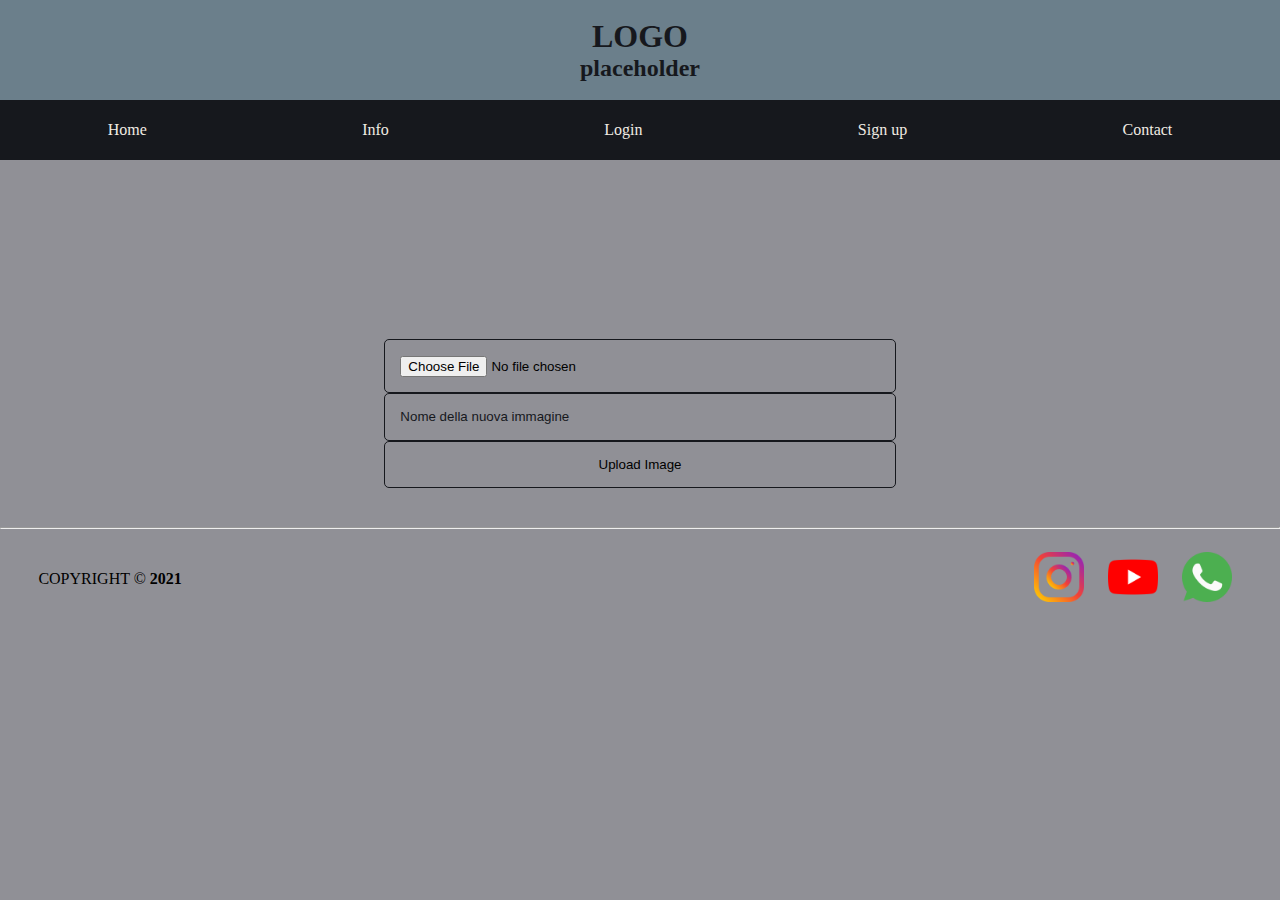
<file: prova1/admin.html>
<!DOCTYPE html>
<html lang="it">
<head>
    <meta charset="UTF-8">
    <meta name="viewport" content="width=device-width, initial-scale=1.0">
    <title>Prova 1</title>
    <link rel="stylesheet" href="css/master.css">
    <script src="js/index.js" defer></script>
    <script src="js/admin.js" defer></script>
</head>
<body>
    <!-- HEADER -->
    <div class="header">
        <h1>LOGO</h1>
        <h2>placeholder</h2>
    </div>
    <!-- FINE HEADER -->
    
    <!-- NAVBAR -->
    <ul id="navbar">
        <li class="navbar-item"><a href="index.html" class="navbar-link">Home</a></li>
        <li class="navbar-item"><a href="second.html" class="navbar-link">Info</a></li>
        <li class="navbar-item"><a href="login.html" class="navbar-link">Login</a></li>
        <li class="navbar-item"><a href="signup.html" class="navbar-link">Sign up</a></li>
        <li class="navbar-item"><a href="contattati.html" class="navbar-link">Contact</a></li>
    </ul>

    <!-- FINE NAVBAR -->

   


   <div class="container">
       <div id="data-container"></div>
   </div>

   <div class="container">
    <div class="login">
         <form action="php/upload.php" method="post" enctype="multipart/form-data">
             <div class="vertical">
                 <input type="file" name="fileToUpload" id="fileToUpload">
                 <input type="text" name="nome" id="nome" placeholder="Nome della nuova immagine">
                 <input type="submit" value="Upload Image" name="submit" id="submit">
             </div>
         </form>
    </div>
</div>

   <hr>
    <!-- FOOTER -->
    <div class="footer">
        <p>COPYRIGHT &copy <b>2021</b></p>
        <div class="link-social">
            <a href=""><img src="immagini/instagram (1).png" class="icon"></a>
            <a href=""><img src="immagini/youtube (1).png" class="icon"></a>
            <a href=""><img src="immagini/whatsapp.png" class="icon"></a>
        </div>
        
    </div>
    <!-- FINE FOOTER -->

</body>
</html>
</file>
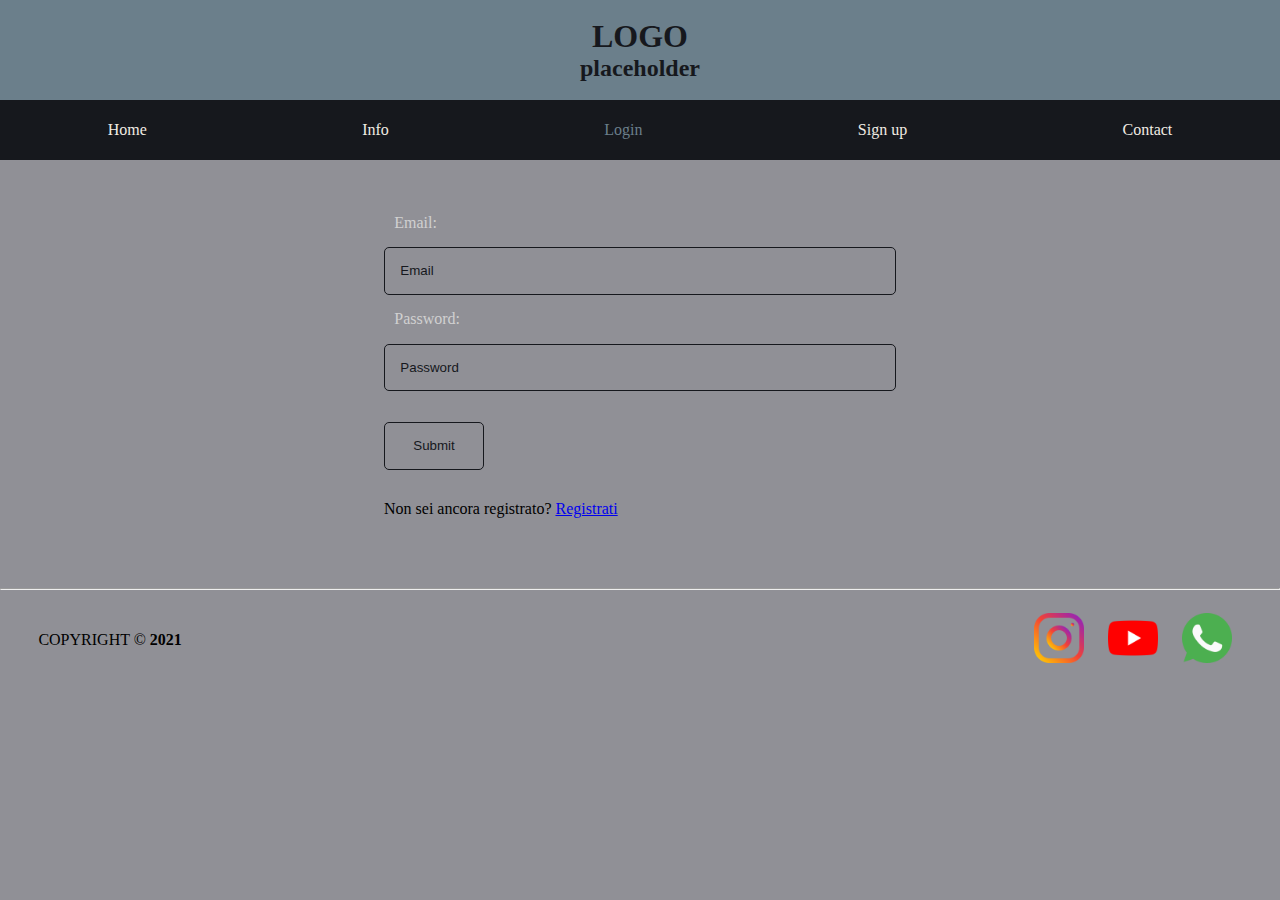
<file: prova1/login.html>
<!DOCTYPE html>
<html lang="en">
<head>
    <meta charset="UTF-8">
    <meta name="viewport" content="width=device-width, initial-scale=1.0">
    <title>Prova 1</title>
    <link rel="stylesheet" href="css/master.css">
    <script src="js/index.js" defer></script>
</head>
<body>
    <!-- HEADER -->
    <div class="header">
        <h1>LOGO</h1>
        <h2>placeholder</h2>
    </div>
    <!-- FINE HEADER -->
    
    <!-- NAVBAR -->
    <ul id="navbar">
        <li class="navbar-item"><a href="index.html" class="navbar-link">Home</a></li>
        <li class="navbar-item"><a href="second.html" class="navbar-link">Info</a></li>
        <li class="navbar-item"><a href="login.html" class="navbar-link">Login</a></li>
        <li class="navbar-item"><a href="signup.html" class="navbar-link">Sign up</a></li>
        <li class="navbar-item"><a href="contattati.html" class="navbar-link">Contact</a></li>
    </ul>

    <!-- FINE NAVBAR -->

   <div class="container">
       <div class="login">
            <form action="php/login.php" method="post">
                <div class="vertical">
                    <label for="email">Email:</label>
                    <input type="email" name="email" id="email" placeholder="Email">
                    <label for="password">Password:</label>
                    <input type="password" name="password" id="password" placeholder="Password">
                    <input type="submit" class="submit">
                </div>
        </form>
        <p>Non sei ancora registrato? <a href="signup.html">Registrati</a></p>
       </div>
   </div>

   <hr>
    <!-- FOOTER -->
    <div class="footer">
        <p>COPYRIGHT &copy <b>2021</b></p>
        <div class="link-social">
            <a href=""><img src="immagini/instagram (1).png" class="icon"></a>
            <a href=""><img src="immagini/youtube (1).png" class="icon"></a>
            <a href=""><img src="immagini/whatsapp.png" class="icon"></a>
        </div>
        
    </div>
    <!-- FINE FOOTER -->

</body>
</html>
</file>
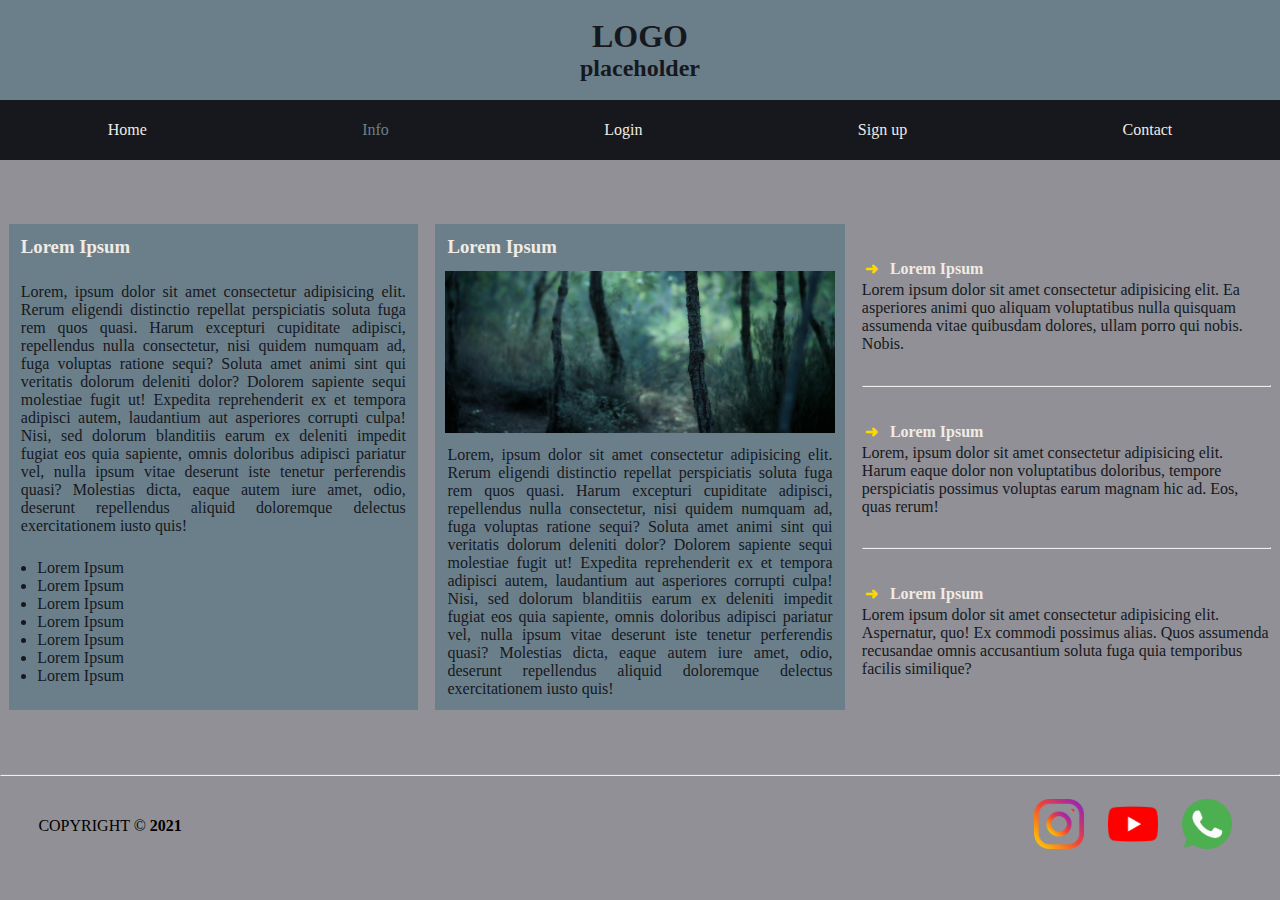
<file: prova1/second.html>
<!DOCTYPE html>
<html lang="en">
<head>
    <meta charset="UTF-8">
    <meta name="viewport" content="width=device-width, initial-scale=1.0">
    <title>Prova 1</title>
    <link rel="stylesheet" href="css/master.css">
    <script src="js/index.js" defer></script>
</head>
<body>
    <!-- HEADER -->
    <div class="header">
        <h1>LOGO</h1>
        <h2>placeholder</h2>
    </div>
    <!-- FINE HEADER -->

    <!-- NAVBAR -->
    <ul id="navbar">
        <li class="navbar-item"><a href="index.html" class="navbar-link">Home</a></li>
        <li class="navbar-item"><a href="second.html" class="navbar-link">Info</a></li>
        <li class="navbar-item"><a href="login.html" class="navbar-link">Login</a></li>
        <li class="navbar-item"><a href="signup.html" class="navbar-link">Sign up</a></li>
        <li class="navbar-item"><a href="contattati.html" class="navbar-link">Contact</a></li>
    </ul>
    <!-- FINE NAVBAR -->

 

    <div class="bottom-box">
        <div class="box">
            <h3>Lorem Ipsum</h3>
            <p>Lorem, ipsum dolor sit amet consectetur adipisicing elit. Rerum eligendi distinctio repellat perspiciatis soluta fuga rem quos quasi. Harum excepturi cupiditate adipisci, repellendus nulla consectetur, nisi quidem numquam ad, fuga voluptas ratione sequi? Soluta amet animi sint qui veritatis dolorum deleniti dolor? Dolorem sapiente sequi molestiae fugit ut! Expedita reprehenderit ex et tempora adipisci autem, laudantium aut asperiores corrupti culpa! Nisi, sed dolorum blanditiis earum ex deleniti impedit fugiat eos quia sapiente, omnis doloribus adipisci pariatur vel, nulla ipsum vitae deserunt iste tenetur perferendis quasi? Molestias dicta, eaque autem iure amet, odio, deserunt repellendus aliquid doloremque delectus exercitationem iusto quis!</p>
            <ul>
                <li>Lorem Ipsum</li>
                <li>Lorem Ipsum</li>
                <li>Lorem Ipsum</li>
                <li>Lorem Ipsum</li>
                <li>Lorem Ipsum</li>
                <li>Lorem Ipsum</li>
                <li>Lorem Ipsum</li>
                
            </ul>
        </div>
        <div class="box">
            <h3>Lorem Ipsum</h3>
            <img src="immagini/banner2.jpg" alt="">
            <p>Lorem, ipsum dolor sit amet consectetur adipisicing elit. Rerum eligendi distinctio repellat perspiciatis soluta fuga rem quos quasi. Harum excepturi cupiditate adipisci, repellendus nulla consectetur, nisi quidem numquam ad, fuga voluptas ratione sequi? Soluta amet animi sint qui veritatis dolorum deleniti dolor? Dolorem sapiente sequi molestiae fugit ut! Expedita reprehenderit ex et tempora adipisci autem, laudantium aut asperiores corrupti culpa! Nisi, sed dolorum blanditiis earum ex deleniti impedit fugiat eos quia sapiente, omnis doloribus adipisci pariatur vel, nulla ipsum vitae deserunt iste tenetur perferendis quasi? Molestias dicta, eaque autem iure amet, odio, deserunt repellendus aliquid doloremque delectus exercitationem iusto quis!</p>
        </div>
        <div id="card-box">
            <div class="card">
                <h4><span>&#10140</span>Lorem Ipsum</h4>
                <p>Lorem ipsum dolor sit amet consectetur adipisicing elit. Ea asperiores animi quo aliquam voluptatibus nulla quisquam assumenda vitae quibusdam dolores, ullam porro qui nobis. Nobis.</p>
            </div>
            <hr>
            <div class="card">
                <h4><span>&#10140</span>Lorem Ipsum</h4>
                <p>Lorem, ipsum dolor sit amet consectetur adipisicing elit. Harum eaque dolor non voluptatibus doloribus, tempore perspiciatis possimus voluptas earum magnam hic ad. Eos, quas rerum!</p>
            </div>
            <hr>
            <div class="card">
                <h4><span>&#10140</span>Lorem Ipsum</h4>
                <p>Lorem ipsum dolor sit amet consectetur adipisicing elit. Aspernatur, quo! Ex commodi possimus alias. Quos assumenda recusandae omnis accusantium soluta fuga quia temporibus facilis similique?</p>
            </div>
        </div>
    </div>
        
    <hr> 
    <!-- FOOTER -->
    <div class="footer">
        <p>COPYRIGHT &copy <b>2021</b></p>
        <div class="link-social">
            <a href=""><img src="immagini/instagram (1).png" class="icon"></a>
            <a href=""><img src="immagini/youtube (1).png" class="icon"></a>
            <a href=""><img src="immagini/whatsapp.png" class="icon"></a>
        </div>
        
    </div>
    <!-- FINE FOOTER -->

</body>
</html>
</file>
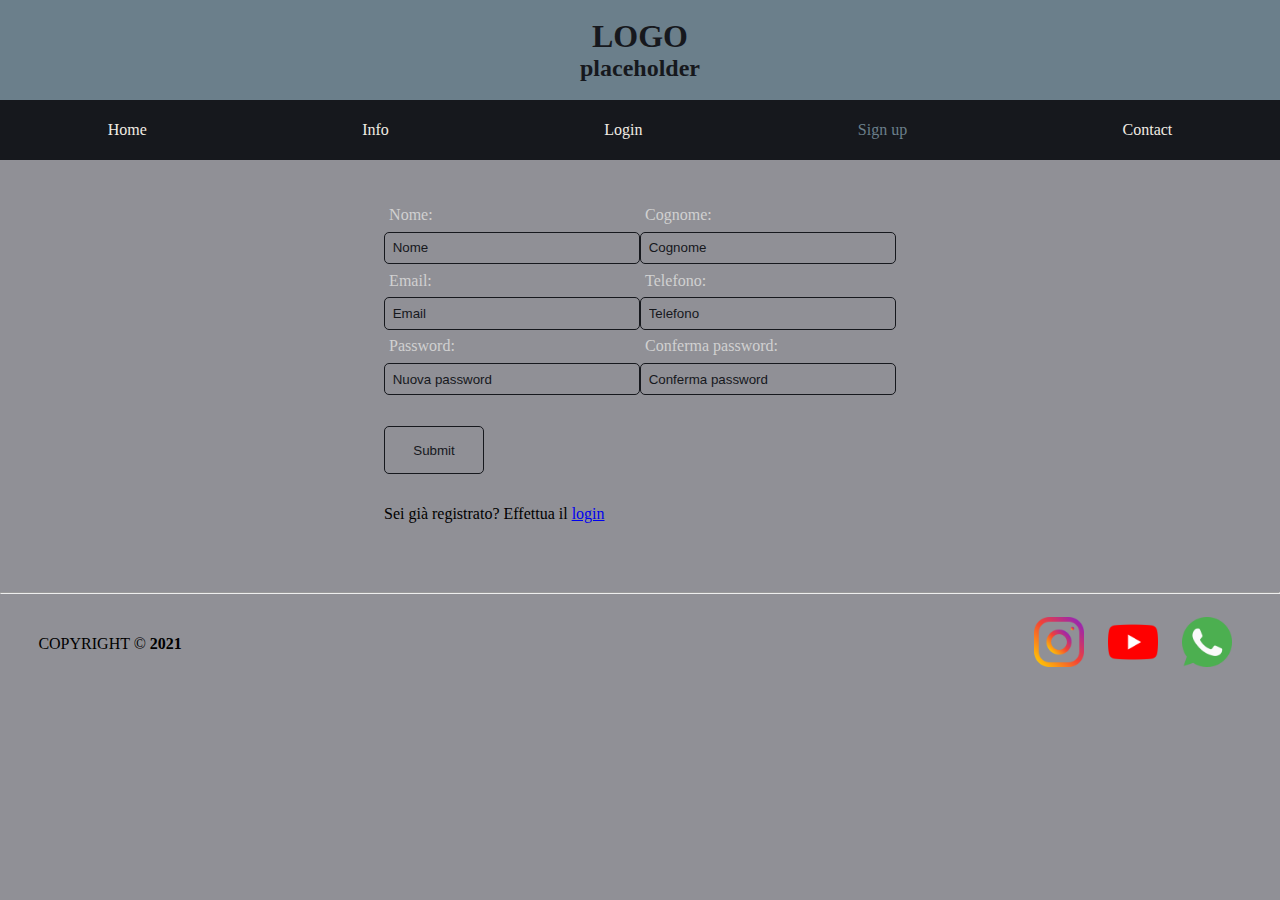
<file: prova1/signup.html>
<!DOCTYPE html>
<html lang="en">
<head>
    <meta charset="UTF-8">
    <meta name="viewport" content="width=device-width, initial-scale=1.0">
    <title>Prova 1</title>
    <link rel="stylesheet" href="css/master.css">
    <script src="js/index.js" defer></script>
</head>
<body>
    <!-- HEADER -->
    <div class="header">
        <h1>LOGO</h1>
        <h2>placeholder</h2>
    </div>
    <!-- FINE HEADER -->
    
    <!-- NAVBAR -->
    <ul id="navbar">
        <li class="navbar-item"><a href="index.html" class="navbar-link">Home</a></li>
        <li class="navbar-item"><a href="second.html" class="navbar-link">Info</a></li>
        <li class="navbar-item"><a href="login.html" class="navbar-link">Login</a></li>
        <li class="navbar-item"><a href="signup.html" class="navbar-link">Sign up</a></li>
        <li class="navbar-item"><a href="contattati.html" class="navbar-link">Contact</a></li>
    </ul>

    <!-- FINE NAVBAR -->

   <div class="container">
       <div class="login">
            <form action="php/signup.php" method="POST">
                <div class="vertical">
                    <div class="inline">
                        <div class="vertical">
                            <label for="nome">Nome:</label>
                            <input type="text" name="nome" id="nome" placeholder="Nome">
                        </div>
                        <div class="vertical">
                            <label for="cognome">Cognome:</label>
                            <input type="text" name="cognome" id="cognome" placeholder="Cognome">
                        </div>
                    </div>
                    <div class="inline">
                        <div class="vertical">
                            <label for="email">Email:</label>
                            <input type="text" name="email" id="email" placeholder="Email">
                        </div>
                        <div class="vertical">
                            <label for="telefono">Telefono:</label>
                            <input type="text" name="telefono" id="telefono" placeholder="Telefono">
                        </div>
                    </div>
                    <div class="inline">
                        <div class="vertical">
                            <label for="nuovaPassword">Password:</label>
                            <input type="password" name="nuovaPassword" id="nuovaPassword" placeholder="Nuova password">
                        </div>
                        <div class="vertical">
                            <label for="confermaPassword">Conferma password:</label>
                            <input type="password" name="confermaPassword" id="confermaPassword" placeholder="Conferma password">
                        </div>
                    </div>
                    <input type="submit" class="submit">
                </div>
        </form>
        <p>Sei già registrato? Effettua il <a href="login.html">login</a></p>
       </div>
   </div>

   <hr>
    <!-- FOOTER -->
    <div class="footer">
        <p>COPYRIGHT &copy <b>2021</b></p>
        <div class="link-social">
            <a href=""><img src="immagini/instagram (1).png" class="icon"></a>
            <a href=""><img src="immagini/youtube (1).png" class="icon"></a>
            <a href=""><img src="immagini/whatsapp.png" class="icon"></a>
        </div>
        
    </div>
    <!-- FINE FOOTER -->

</body>
</html>
</file>
<file: prova1/css/master.css>
*{
    padding: 0;
    margin: 0;
}

body {
    background: #909096;
}

/* HEADER ----------------------------------------------*/
.header{
    height: 100px;
    background: #6B7F8B;
    display: flex;
    flex-direction: column;
    justify-content: center;
    align-items: center;
    color: #16181D  ;
}
/* FINE HEADER ----------------------------------------- */


/* NAVBAR -------------------------------------------*/
#navbar{
    display: flex;
    justify-content: space-around;
    align-items: center;
    background: #16181D;
    height: 60px;
    position: sticky;
    top: 0;
}

.navbar-item{
    list-style: none;
}

.navbar-link{
    text-decoration: none;
}

.active {
    color: #6B7F8B;
}

.normal {
    color: #F0EBE3;
}

.navbar-link:hover{
    color: #F0EBE3;
}
/* FINE NAVBAR ----------------------------------------------- */

/* FOOTER ------------------------------------------------------------------------- */
.footer{
    height: 100px;
    display: flex;
    justify-content: space-between;
    align-items: center;
    margin: 0 3%;
}

.icon{
    width: 50px;
    margin: 0 10px 0 10px;
}
/* FINE FOOTER --------------------------------------------------------------------- */


/* ++++++++++++++++++++++++++++++++++++++++++++++++++++++++++++++++++++++++++++++++++++++++++++++++++++++++++++ */
/* INDEX  -----------------------------------------------------------------------------------*/

#banner {
    display: flex;
    flex-direction: column;
    justify-content: center;
    align-items: center;
    width: 100%;
    margin-bottom: 5%;
    /* background-image: url('../immagini/slider/luna.jpg'); */
    height: 600px;
    background-position: center;
    background-repeat: no-repeat; 
    background-size: cover;
}

#slider {
    align-self: center;
    display: flex;
    justify-content: space-between;
    align-items: center;
    width: 90%;
}

#slider p  {
    color: #F0EBE3;
    font-size: 350%;
}

#slider p:hover{
    color: #16181D;
    cursor: pointer;
}

/* TOP-box */
#top-box-container {
    display: flex;
    justify-content: center;
    width: 100%;
}

.top-box {
    display: flex;
    background: #6B7F8B;
    width: 50%;
}

.top-box img {
    width: 40%;
    margin: 2%;
}

.top-box .text-box{
    margin: 2%;
}

.text-box h3 {
    margin-bottom: 20px;
    color: #16181D;
}

.text-box p {
    text-align: justify;
    color: #F0EBE3;
}

#hr {
    margin-top: 5%;
}

/* FINE INDEX  -----------------------------------------------------------------------------------*/
/* ++++++++++++++++++++++++++++++++++++++++++++++++++++++++++++++++++++++++++++++++++++++++++++++++++++++++++++ */


/* ++++++++++++++++++++++++++++++++++++++++++++++++++++++++++++++++++++++++++++++++++++++++++++++++++++++++++++ */
/* SECOND  -----------------------------------------------------------------------------------*/

.bottom-box {
    margin: 5% 0;
    display: flex;
    justify-content: space-around;
}

.box {
    width: 32%;
    background: #6B7F8B;
    color: #16181D;
    display: flex;
    flex-direction: column;
}

.box h3 {
    color: #F0EBE3;
    margin: 3%;
}

.box img {
    align-self: center;
    width: 95%;
}

.box p {
    margin: 3%;
    text-align: justify;
}

.box ul {
    margin: 3%;
    margin-left: 7%;
}

#card-box {
    width: 32%;
    display: flex;
    flex-direction: column;
    justify-content: center;
}

.card {
    display: flex;
    flex-direction: column;
    justify-content: center;
    height: 33%;
}

.card h4 {
    color: #F0EBE3;
    margin: 3px;
}

.card p {
    color: #16181D;
}

.card h4 span{
    color: gold;
    margin-right: 3%;
}





.container {
    display: flex;
    flex-direction: column;
    align-items: center;
    margin-top: 3%;
}

.login{
    width: 40%;
    margin-bottom: 3%;
}

.vertical {
    display: flex;
    flex-direction: column;
    width: 100%;
}

label {
    margin: 3% 2%;
    color: #d1d1d1;
}

input::placeholder{
    color: #16181D;
}

input{
    padding: 3%;
    border: 1px solid #16181D;
    border-radius: 5px;
    background: #909096;
    
}

input:focus{
    border-color: gold;   
    outline: none;
}

.submit {
    margin-top: 6%;
    color: #16181D;
    width: 100px;
    
}

.submit:hover {
    background: #16181D;
    color: #F0EBE3;
}

.login p {
    margin: 6% 0;
}

.inline {
    display: flex;
}


#data-container {
    width: 100%;
    display: flex;
    flex-direction: column;
    align-items: center;
    justify-content: center;
    margin: 4% 0;
}

.item {
    width: 90%;
    display: flex;
    align-items: center;
    justify-content: space-between;
    border: 1px solid #16181D;
}

.item img {
    width: 40%;
}

.item .testo {
    display: flex;
    justify-content: space-around;
    align-items: center;
    width: 100%;
}

.elimina {
    color: red;
}

.elimina:hover {
    text-decoration: underline;
    cursor: pointer;
}

.freccie {
    display: flex;
    font-size: 250%;
    transform: rotate(90deg);
}

.freccie p {
    margin: 2%;
    color: #F0EBE3;
}

.freccie p:hover {
    margin: 2%;
    color: #16181D;
    cursor: pointer;
}
</file>
